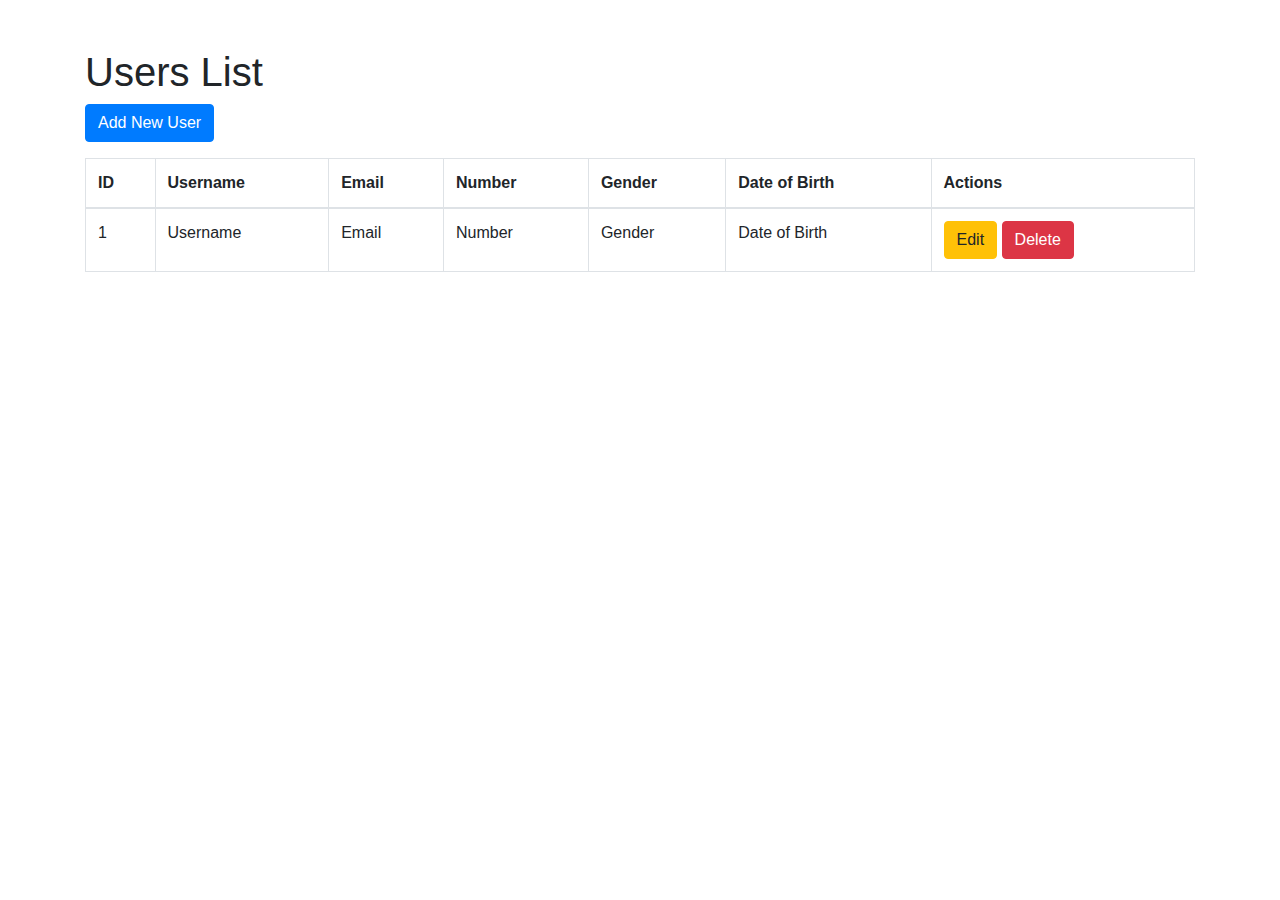
<file: Crud_thymeleaf_MySql/src/main/resources/templates/index.html>
<!DOCTYPE html>
<html xmlns:th="http://www.thymeleaf.org">
<head>
    <title>Users List</title>
    <link rel="stylesheet" href="https://maxcdn.bootstrapcdn.com/bootstrap/4.5.2/css/bootstrap.min.css">
</head>
<body >
<div class="container" >
    <h1 class="mt-5">Users List</h1>
    <a href="/users/showNewUserForm" class="btn btn-primary mb-3">Add New User</a>
    <table class="table table-bordered">
        <thead>
        <tr>
            <th>ID</th>
            <th>Username</th>
            <th>Email</th>
            <th>Number</th>
            <th>Gender</th>
            <th>Date of Birth</th>
            <th>Actions</th>
        </tr>
        </thead>
        <tbody>
        <tr th:each="user : ${listUsers}">
            <td th:text="${user.id}">1</td>
            <td th:text="${user.username}">Username</td>
            <td th:text="${user.email}">Email</td>
            <td th:text="${user.number}">Number</td>
            <td th:text="${user.gender}">Gender</td>
            <td th:text="${user.dateOfBirth}">Date of Birth</td>

            <td>
                <a th:href="@{/users/showFormForUpdate/{id}(id=${user.id})}" class="btn btn-warning">Edit</a>
                <a th:href="@{/users/deleteUser/{id}(id=${user.id})}" class="btn btn-danger">Delete</a>
            </td>
        </tr>
        </tbody>
    </table>
</div>
<script src="https://ajax.googleapis.com/ajax/libs/jquery/3.5.1/jquery.min.js"></script>
<script src="https://maxcdn.bootstrapcdn.com/bootstrap/4.5.2/js/bootstrap.min.js"></script>
</body>
</html>
</file>
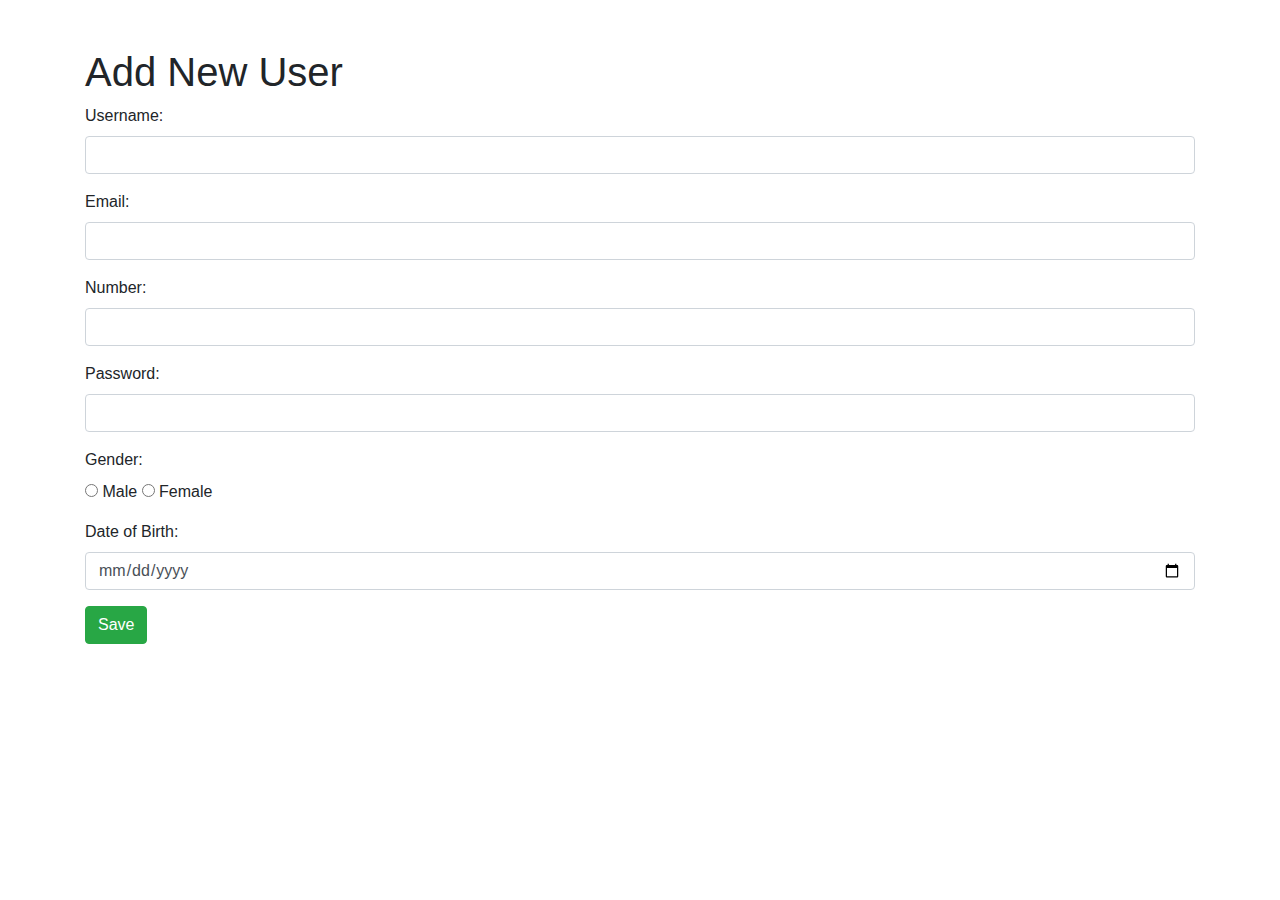
<file: Crud_thymeleaf_MySql/src/main/resources/templates/new_user.html>
<!DOCTYPE html>
<html xmlns:th="http://www.thymeleaf.org">
<head>
    <title>Add New User</title>
    <link rel="stylesheet" href="https://maxcdn.bootstrapcdn.com/bootstrap/4.5.2/css/bootstrap.min.css">
</head>
<body>
<div class="container">
    <h1 class="mt-5">Add New User</h1>
    <form action="#" th:action="@{/users/saveUser}" th:object="${user}" method="post" enctype="multipart/form-data" class="form-group">
        <div class="form-group">
            <label>Username:</label>
            <input type="text" th:field="*{username}" class="form-control" />
        </div>
        <div class="form-group">
            <label>Email:</label>
            <input type="email" th:field="*{email}" class="form-control" />
        </div>
        <div class="form-group">
            <label>Number:</label>
            <input type="text" th:field="*{number}" class="form-control" />
        </div>
        <div class="form-group">
            <label>Password:</label>
            <input type="password" th:field="*{password}" class="form-control" />
        </div>
        <div class="form-group">
            <label>Gender:</label><br>
            <input type="radio" th:field="*{gender}" value="Male" /> Male
            <input type="radio" th:field="*{gender}" value="Female" /> Female
        </div>
        <div class="form-group">
            <label>Date of Birth:</label>
            <input type="date" th:field="*{dateOfBirth}" class="form-control" />
        </div>

        <button type="submit" class="btn btn-success">Save</button>
    </form>
</div>
<script src="https://ajax.googleapis.com/ajax/libs/jquery/3.5.1/jquery.min.js"></script>
<script src="https://maxcdn.bootstrapcdn.com/bootstrap/4.5.2/js/bootstrap.min.js"></script>
</body>
</html>
</file>
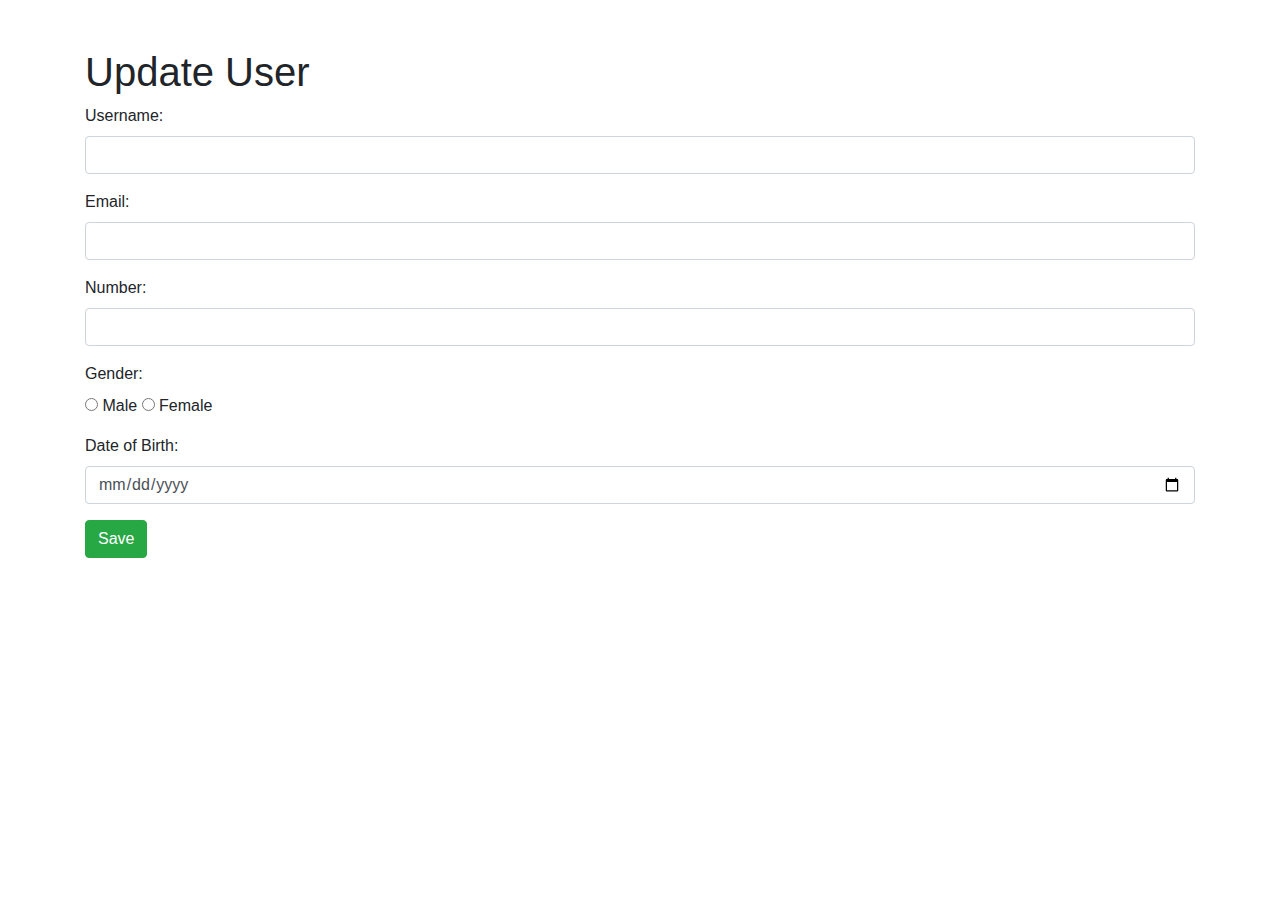
<file: Crud_thymeleaf_MySql/src/main/resources/templates/update_user.html>
<!DOCTYPE html>
<html xmlns:th="http://www.thymeleaf.org">
<head>
    <title>Update User</title>
    <link rel="stylesheet" href="https://maxcdn.bootstrapcdn.com/bootstrap/4.5.2/css/bootstrap.min.css">
</head>
<body>
<div class="container">
    <h1 class="mt-5">Update User</h1>
    <form action="#" th:action="@{/users/saveUser}" th:object="${user}" method="post" enctype="multipart/form-data" class="form-group">
        <input type="hidden" th:field="*{id}"/>
        <div class="form-group">
            <label>Username:</label>
            <input type="text" th:field="*{username}" class="form-control"/>
        </div>
        <div class="form-group">
            <label>Email:</label>
            <input type="email" th:field="*{email}" class="form-control"/>
        </div>
        <div class="form-group">
            <label>Number:</label>
            <input type="text" th:field="*{number}" class="form-control"/>
        </div>

            <input type="hidden" th:field="*{password}" class="form-control"/>

        <div class="form-group">
            <label>Gender:</label><br>
            <input type="radio" th:field="*{gender}" value="Male"/> Male
            <input type="radio" th:field="*{gender}" value="Female"/> Female
        </div>
        <div class="form-group">
            <label>Date of Birth:</label>
            <input type="date" th:field="*{dateOfBirth}" class="form-control"/>
        </div>

        <button type="submit" class="btn btn-success">Save</button>
    </form>
</div>
<script src="https://ajax.googleapis.com/ajax/libs/jquery/3.5.1/jquery.min.js"></script>
<script src="https://maxcdn.bootstrapcdn.com/bootstrap/4.5.2/js/bootstrap.min.js"></script>
</body>
</html>
</file>
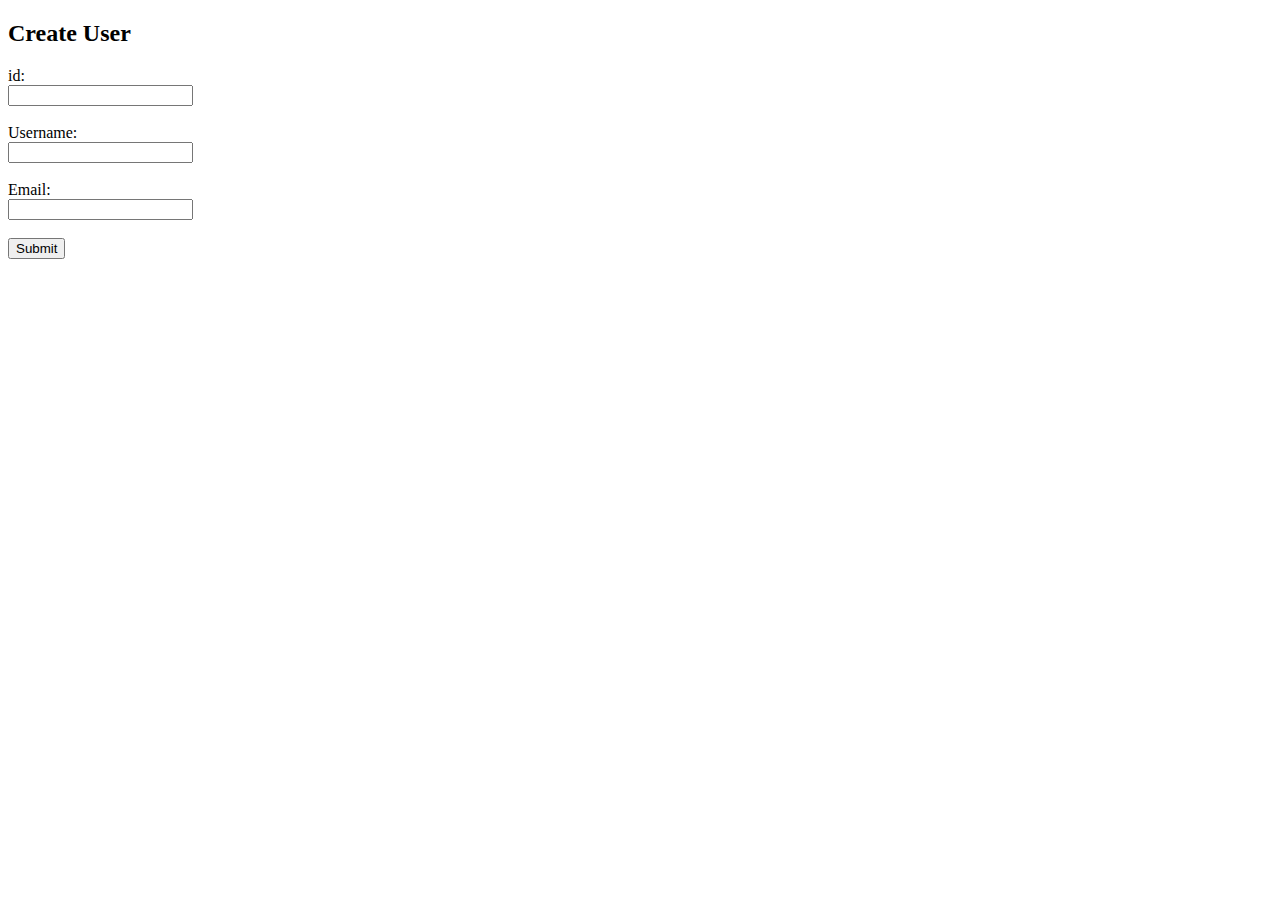
<file: ranjith01/src/main/resources/templates/ranjith02.html>
<!DOCTYPE html>
<html lang="en">
<head>
    <meta charset="UTF-8">
    <title>test</title>
</head>
<body>
<h2>Create User</h2>
<form action="/api/users/create" method="post">

    <label for="id">id:</label><br>
    <input type="number" id="id" name="id" required><br><br>

    <label for="username">Username:</label><br>
    <input type="text" id="username" name="username" required><br><br>

    <label for="email">Email:</label><br>
    <input type="email" id="email" name="email" required><br><br>

    <button type="submit">Submit</button>
</form>
</body>
</html>
</file>
